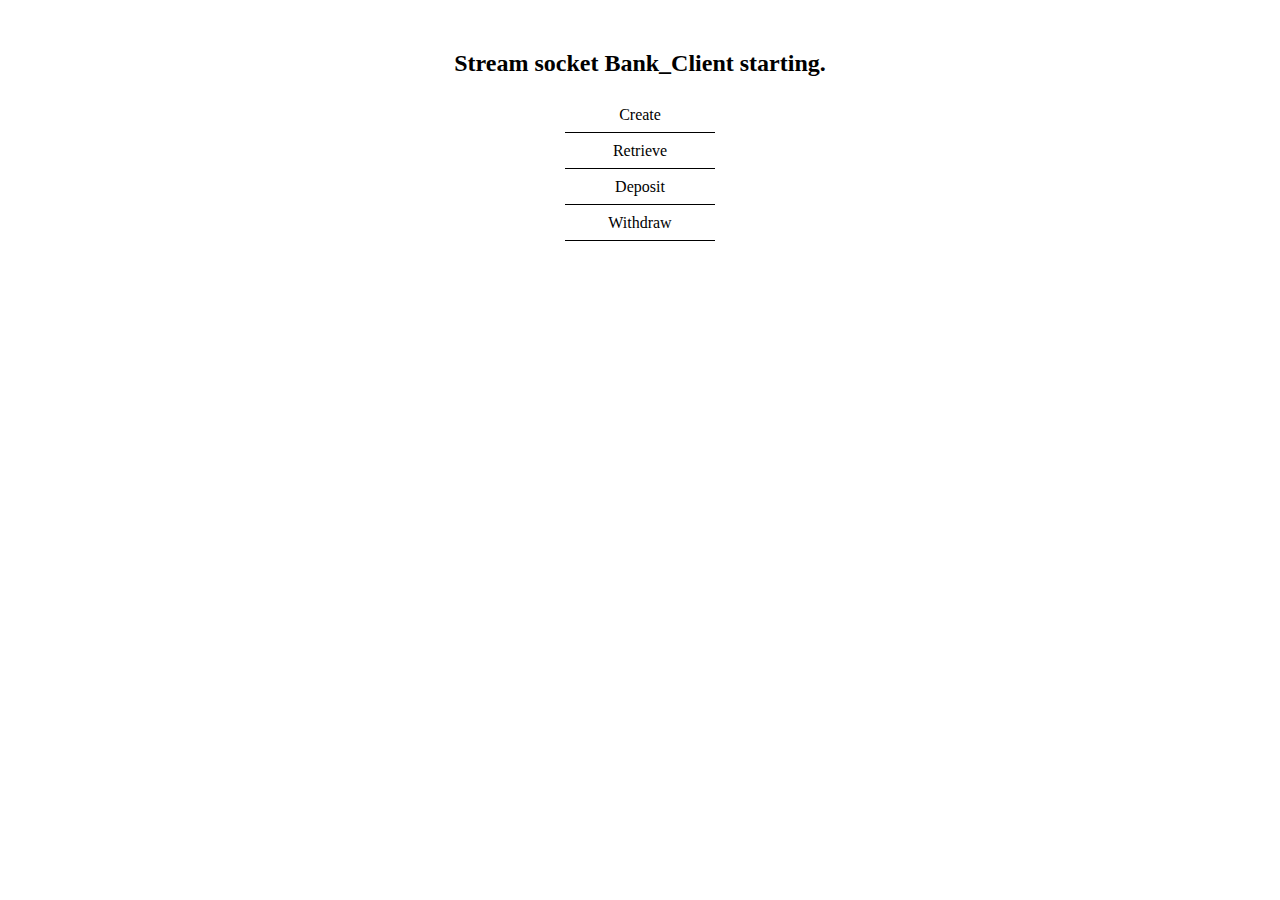
<file: bank.html>
<!DOCTYPE html>
<html>
	<head>
		<title></title>
		<style type="text/css">
			body {
				text-align: center;
			}
			h2 {
				margin-top: 50px;
			}
			.button {
				margin: 0 auto;
				border-bottom: 1px solid #000;
				line-height: 35px;
				width: 150px;
				text-align: center;
			}
			a {
				color: #000000; 
				text-decoration: none;
			}
		</style>
	</head>
	<body>
		<h2>Stream socket Bank_Client starting.</h2>
		<div class="button"><a href="create.php">Create</a></div>
		<div class="button"><a href="retrieve.php">Retrieve</a></div>
		<div class="button"><a href="deposit.php">Deposit</a></div>
		<div class="button"><a href="withdraw.php">Withdraw</a></div>
	</body>
</html>
</file>
